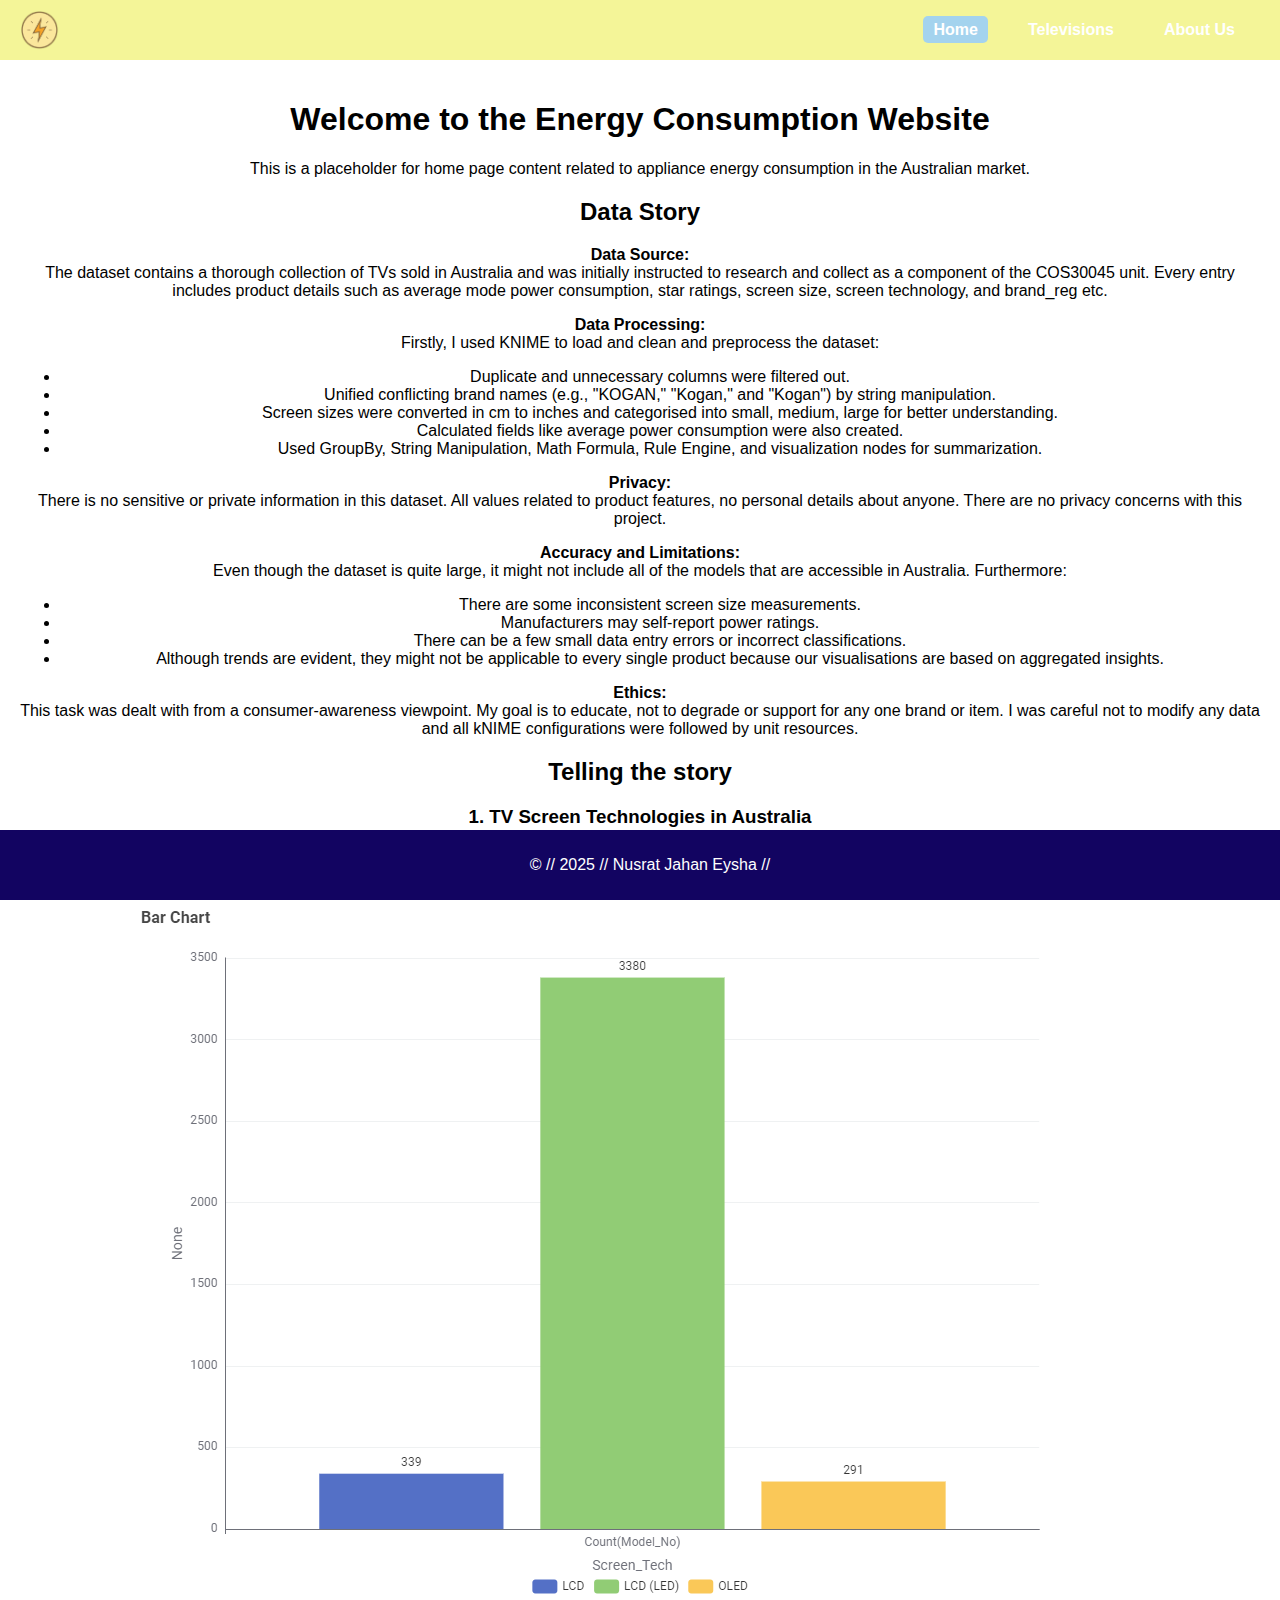
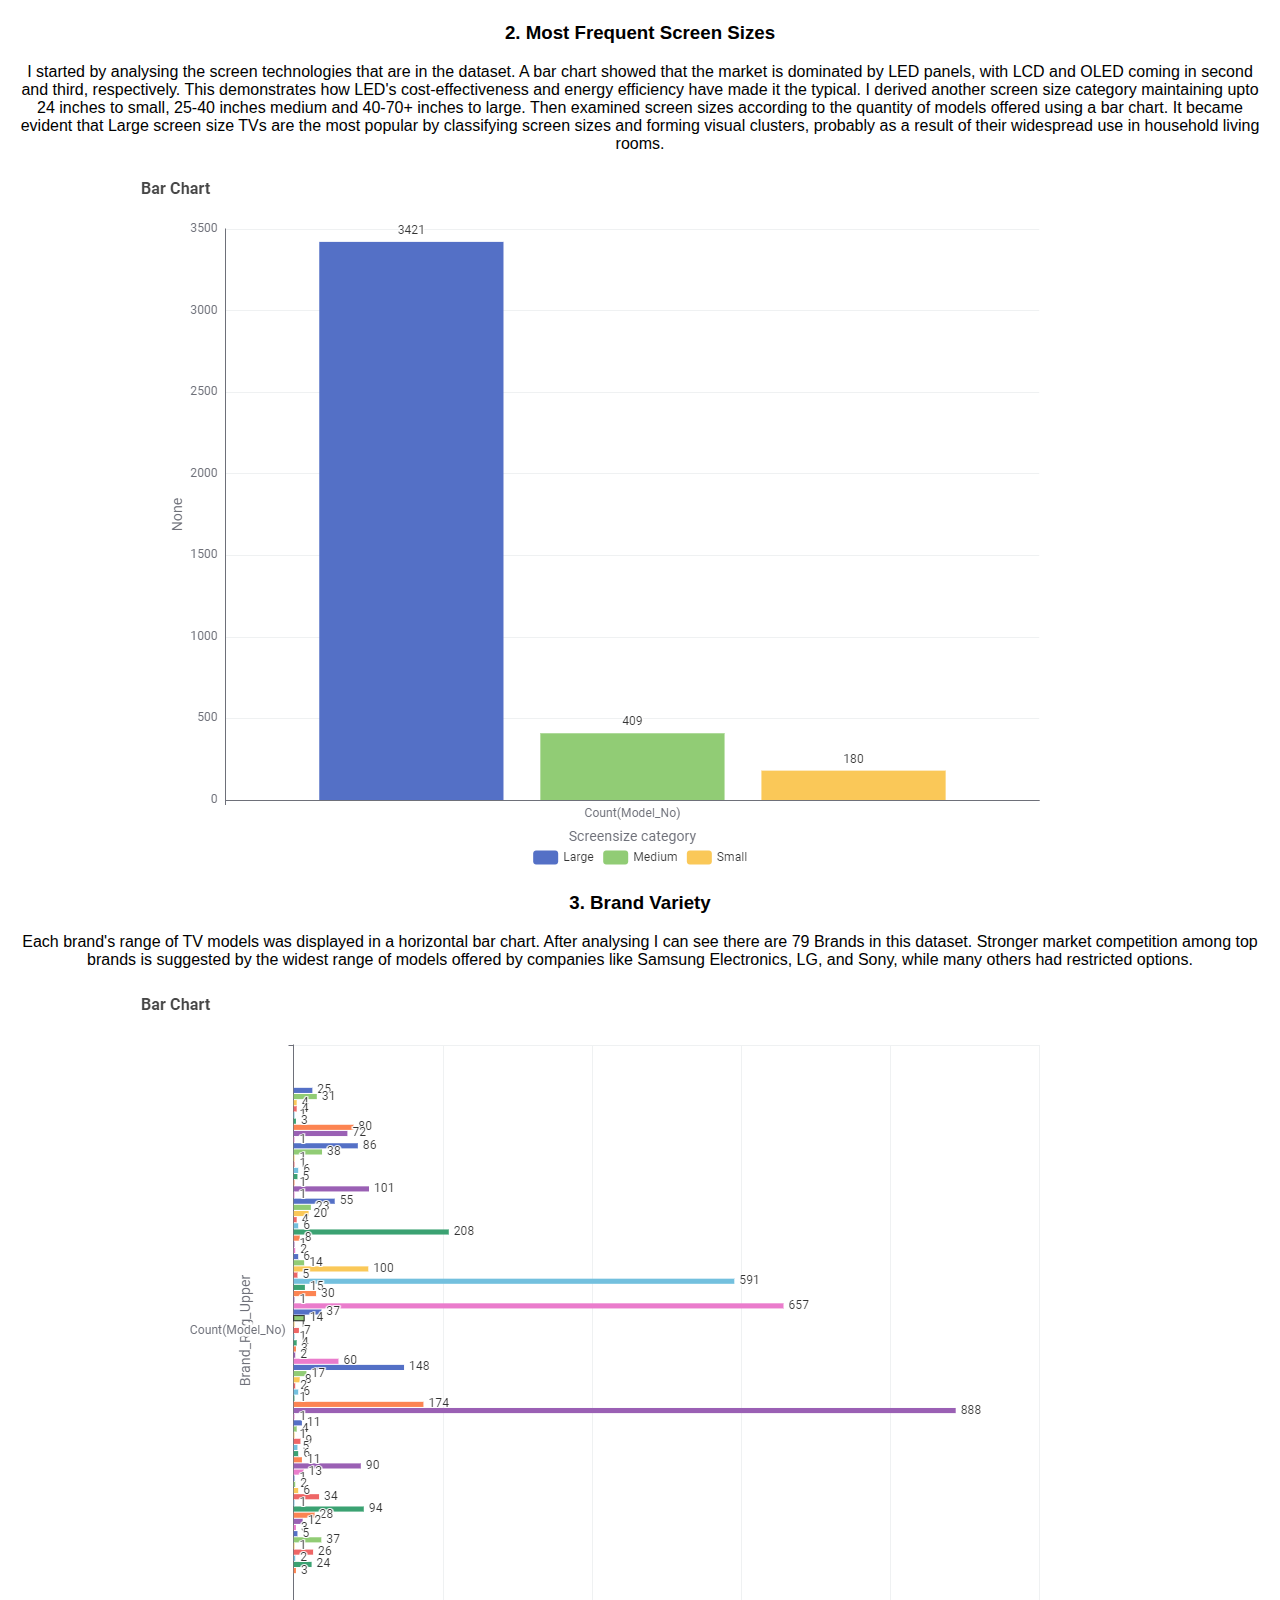
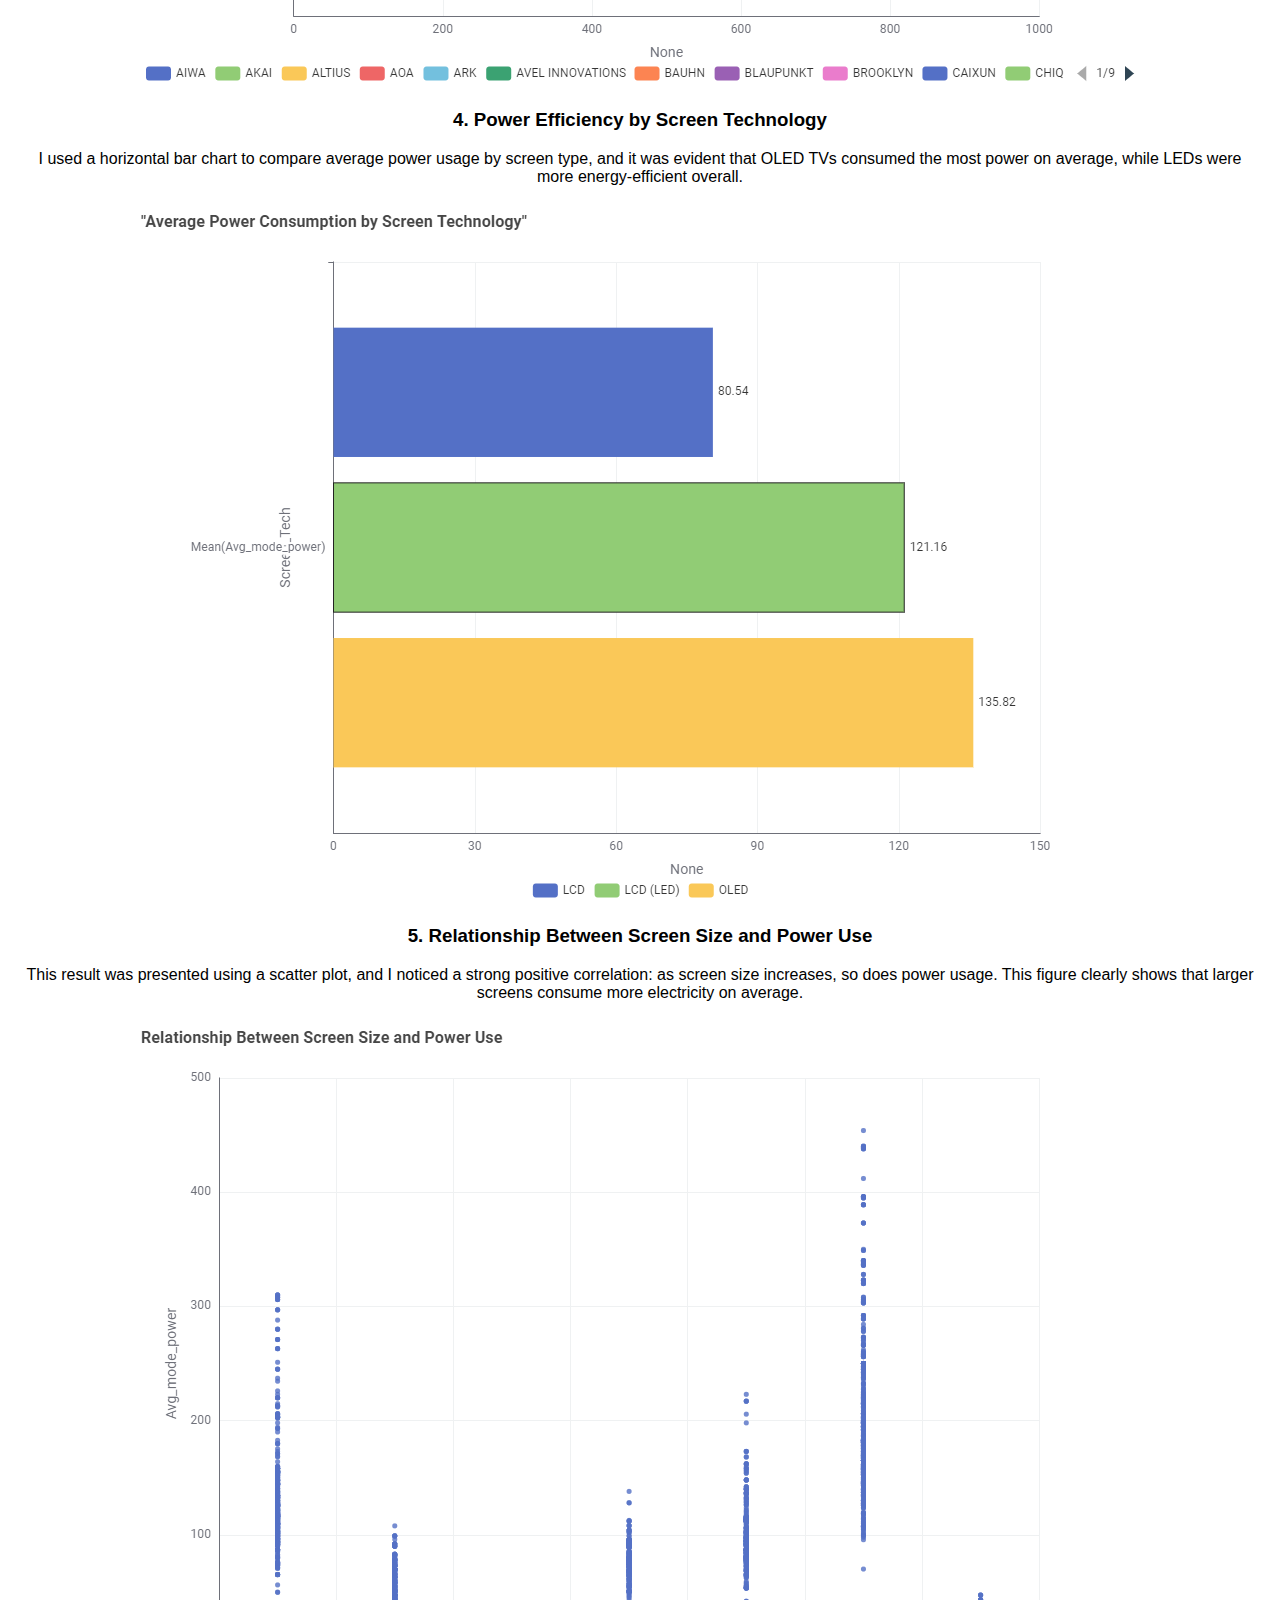
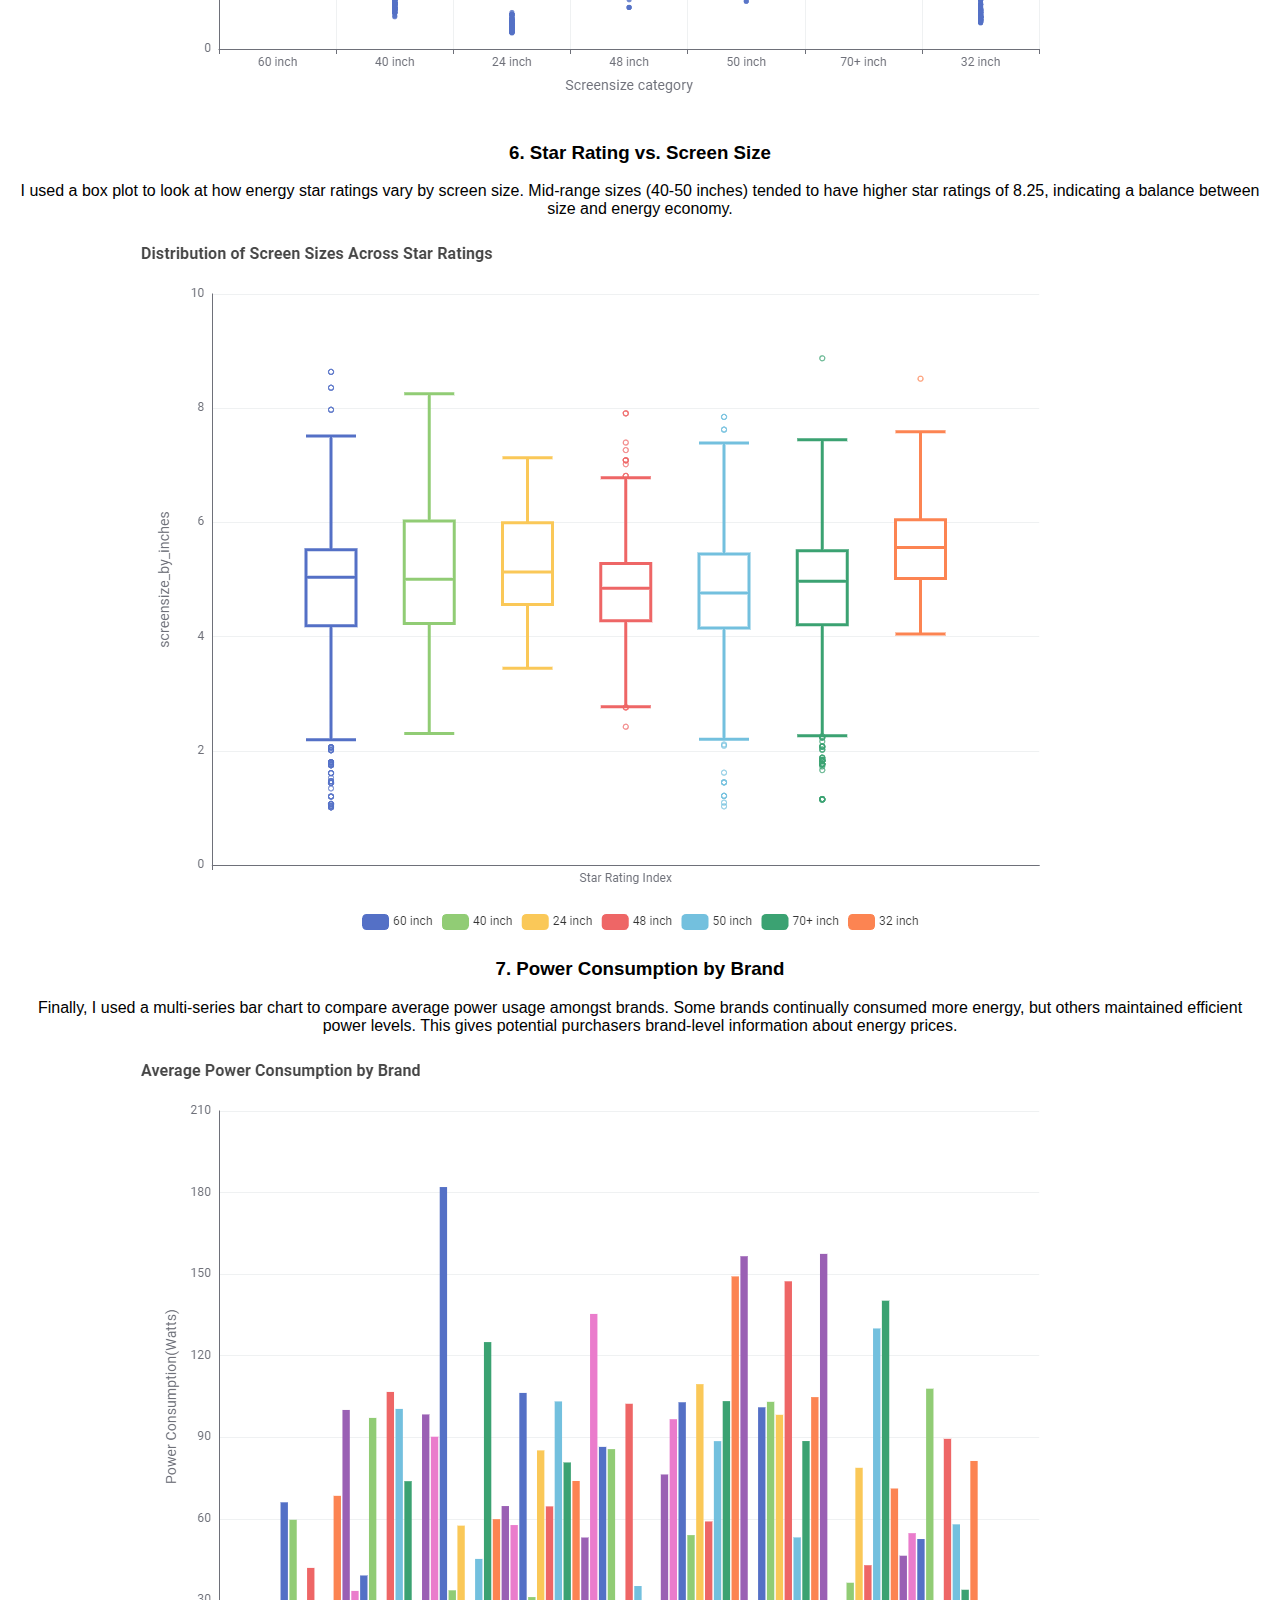
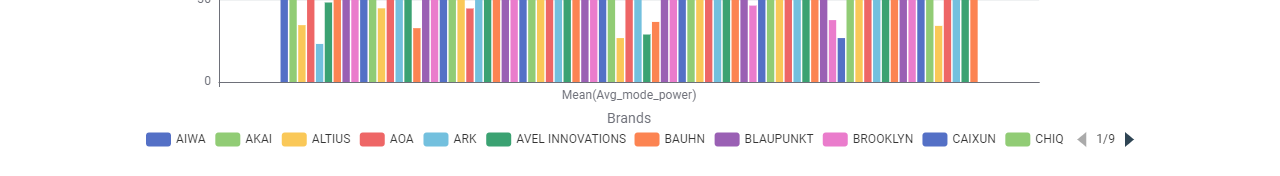
<file: index.html>
<!DOCTYPE html>
<html lang="en">

<head>
    <meta charset="UTF-8">
    <meta name="viewport" content="width=device-width, initial-scale=1.0">
    <title>Energy Consumption Website</title>
    <link rel="stylesheet" href="css/styles.css">
</head>

<body>

    <header>
        <img src="images/PowerIcon.png" alt="Power Logo" id="logo" />
        <nav>
            <ul>
                <li><a href="#" id="home-link" class="active">Home</a></li>
                <li><a href="#" id="television-link">Televisions</a></li>
                <li><a href="#" id="about-link">About Us</a></li>
            </ul>
        </nav>
    </header>

    <main id="content">
        <h1>Welcome to the Energy Consumption Website</h1>
        <p>This is a placeholder for home page content related to appliance energy consumption in the Australian market.
        </p>

        <h2>Data Story</h2>
        <p><strong>Data Source:</strong><br>
            The dataset contains a thorough collection of TVs sold in Australia and was initially instructed to research
            and collect as a component of the COS30045 unit. Every entry includes product details such as average mode
            power consumption, star ratings, screen size, screen technology, and brand_reg etc.</p>

        <p><strong>Data Processing:</strong><br>
            Firstly, I used KNIME to load and clean and preprocess the dataset:
        <ul>
            <li>Duplicate and unnecessary columns were filtered out.</li>
            <li>Unified conflicting brand names (e.g., "KOGAN," "Kogan," and "Kogan") by string manipulation.</li>
            <li>Screen sizes were converted in cm to inches and categorised into small, medium, large for better
                understanding.</li>
            <li>Calculated fields like average power consumption were also created.</li>
            <li>Used GroupBy, String Manipulation, Math Formula, Rule Engine, and visualization nodes for summarization.
            </li>
        </ul>
        </p>

        <p><strong>Privacy:</strong><br>
            There is no sensitive or private information in this dataset. All values related to product features, no
            personal details about anyone. There are no privacy concerns with this project.</p>

        <p><strong>Accuracy and Limitations:</strong><br>
            Even though the dataset is quite large, it might not include all of the models that are accessible in
            Australia. Furthermore:
        <ul>
            <li>There are some inconsistent screen size measurements.</li>
            <li>Manufacturers may self-report power ratings.</li>
            <li>There can be a few small data entry errors or incorrect classifications.</li>
            <li>Although trends are evident, they might not be applicable to every single product because our
                visualisations are based on aggregated insights.</li>
        </ul>
        </p>

        <p><strong>Ethics:</strong><br>
            This task was dealt with from a consumer-awareness viewpoint. My goal is to educate, not to degrade or
            support for any one brand or item. I was careful not to modify any data and all kNIME configurations were
            followed by unit resources.</p>

        <h2>Telling the story</h2>

        <h3>1. TV Screen Technologies in Australia</h3>
        <p>Using a bar chart, I were able to determine the various screen technologies that are now on the market and
            observe that LED screens are the most popular, followed by LCD and OLED. This indicates that LED has become
            the industry standard because of its ability to balance cost and energy efficiency.</p>
        <img src="images/Bar chart question 1.png" alt="Bar chart question 1">

        <h3>2. Most Frequent Screen Sizes</h3>
        <p>I started by analysing the screen technologies that are in the dataset. A bar chart showed that the market is
            dominated by LED panels, with LCD and OLED coming in second and third, respectively. This demonstrates how
            LED's cost-effectiveness and energy efficiency have made it the typical. I derived another screen size
            category maintaining upto 24 inches to small, 25-40 inches medium and 40-70+ inches to large. Then examined
            screen sizes according to the quantity of models offered using a bar chart. It became evident that Large
            screen size TVs are the most popular by classifying screen sizes and forming visual clusters, probably as a
            result of their widespread use in household living rooms.</p>
        <img src="images/Bar Chart question 2.png" alt="Bar Chart question 2">

        <h3>3. Brand Variety</h3>
        <p>Each brand's range of TV models was displayed in a horizontal bar chart. After analysing I can see there are
            79 Brands in this dataset. Stronger market competition among top brands is suggested by the widest range of
            models offered by companies like Samsung Electronics, LG, and Sony, while many others had restricted
            options.</p>
        <img src="images/Bar Chart question 3.png" alt="Bar Chart question 3">

        <h3>4. Power Efficiency by Screen Technology</h3>
        <p>I used a horizontal bar chart to compare average power usage by screen type, and it was evident that OLED TVs
            consumed the most power on average, while LEDs were more energy-efficient overall.</p>
        <img src="images/Bar chart question 4.png" alt="Bar chart question 4">

        <h3>5. Relationship Between Screen Size and Power Use</h3>
        <p>This result was presented using a scatter plot, and I noticed a strong positive correlation: as screen size
            increases, so does power usage. This figure clearly shows that larger screens consume more electricity on
            average.</p>
        <img src="images/scatter plot for question 5.png" alt="Scatter plot question 5">

        <h3>6. Star Rating vs. Screen Size</h3>
        <p>I used a box plot to look at how energy star ratings vary by screen size. Mid-range sizes (40-50 inches)
            tended to have higher star ratings of 8.25, indicating a balance between size and energy economy.</p>
        <img src="images/box plot for question 6.png" alt="Box plot question 6">

        <h3>7. Power Consumption by Brand</h3>
        <p>Finally, I used a multi-series bar chart to compare average power usage amongst brands. Some brands
            continually consumed more energy, but others maintained efficient power levels. This gives potential
            purchasers brand-level information about energy prices.</p>
        <img src="images/bar chart question 7.png" alt="Bar chart question 7">
    </main>

    <footer>
        <p>&copy; // 2025 // Nusrat Jahan Eysha //</p>
    </footer>

    <script src="js/scripts.js"></script>
</body>

</html>
</file>
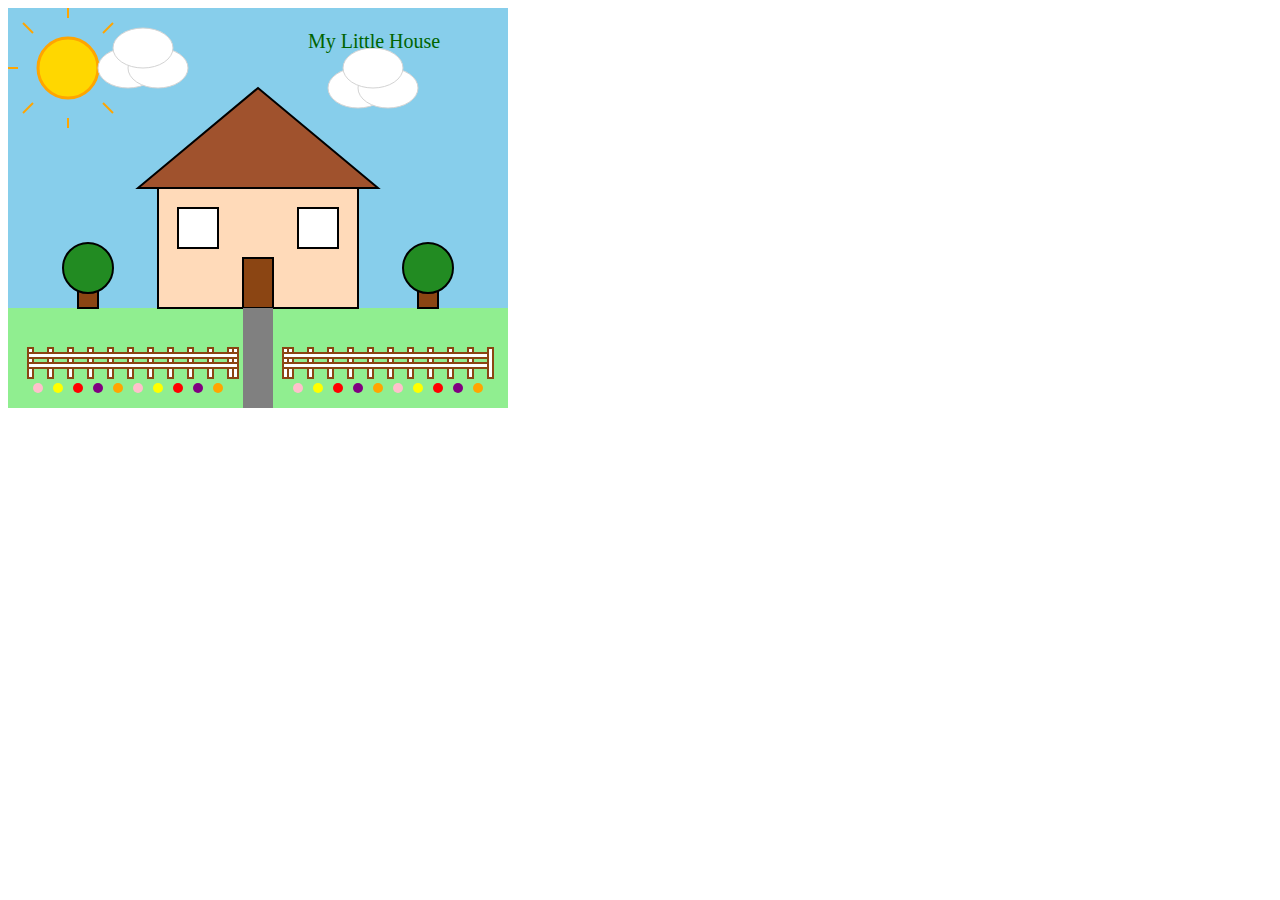
<file: exercise4-1.html>
<!DOCTYPE html>
<html lang="en">

<head>
    <meta charset="UTF-8">
    <title>Exercise 4.1 - SVG Drawing</title>
</head>

<body>

<svg width="500" height="400" xmlns="http://www.w3.org/2000/svg">

    <!-- Sky background -->
    <rect width="100%" height="100%" fill="skyblue" />

    <!-- Grass -->
    <rect y="300" width="100%" height="100" fill="lightgreen" />

    <!-- House base -->
    <rect x="150" y="180" width="200" height="120" fill="peachpuff" stroke="black" stroke-width="2" />

    <!-- Roof wider than house -->
    <polygon points="130,180 250,80 370,180" fill="sienna" stroke="black" stroke-width="2" />

    <!-- Door -->
    <rect x="235" y="250" width="30" height="50" fill="saddlebrown" stroke="black" stroke-width="2" />

    <!-- Grouped Windows -->
    <g stroke="black" stroke-width="2" transform="translate(0, 0)">
        <rect x="170" y="200" width="40" height="40" fill="white" />
        <rect x="290" y="200" width="40" height="40" fill="white" />
    </g>

    <!-- Sun -->
    <circle cx="60" cy="60" r="30" fill="gold" stroke="orange" stroke-width="3" />

    <!-- Sun rays -->
    <line x1="60" y1="10" x2="60" y2="0" stroke="orange" stroke-width="2" />
    <line x1="60" y1="110" x2="60" y2="120" stroke="orange" stroke-width="2" />
    <line x1="10" y1="60" x2="0" y2="60" stroke="orange" stroke-width="2" />
    <line x1="110" y1="60" x2="120" y2="60" stroke="orange" stroke-width="2" />
    <line x1="25" y1="25" x2="15" y2="15" stroke="orange" stroke-width="2" />
    <line x1="95" y1="25" x2="105" y2="15" stroke="orange" stroke-width="2" />
    <line x1="25" y1="95" x2="15" y2="105" stroke="orange" stroke-width="2" />
    <line x1="95" y1="95" x2="105" y2="105" stroke="orange" stroke-width="2" />

    <!-- Garden path wider and full length -->
    <path d="M250 300 Q250 350 250 400" stroke="grey" stroke-width="30" fill="none" />

    <!-- Left side tree -->
    <rect x="70" y="270" width="20" height="30" fill="saddlebrown" stroke="black" stroke-width="2" />
    <circle cx="80" cy="260" r="25" fill="forestgreen" stroke="black" stroke-width="2" />

    <!-- Right side tree -->
    <rect x="410" y="270" width="20" height="30" fill="saddlebrown" stroke="black" stroke-width="2" />
    <circle cx="420" cy="260" r="25" fill="forestgreen" stroke="black" stroke-width="2" />

    <!-- Clouds -->
    <g fill="white" stroke="lightgrey" stroke-width="1">
        <ellipse cx="120" cy="60" rx="30" ry="20" />
        <ellipse cx="150" cy="60" rx="30" ry="20" />
        <ellipse cx="135" cy="40" rx="30" ry="20" />
    </g>

    <g fill="white" stroke="lightgrey" stroke-width="1">
        <ellipse cx="350" cy="80" rx="30" ry="20" />
        <ellipse cx="380" cy="80" rx="30" ry="20" />
        <ellipse cx="365" cy="60" rx="30" ry="20" />
    </g>

    <!-- Fence -->
    <g stroke="saddlebrown" stroke-width="2" fill="white">
        <!-- Left side vertical posts -->
        <rect x="20" y="340" width="5" height="30" />
        <rect x="40" y="340" width="5" height="30" />
        <rect x="60" y="340" width="5" height="30" />
        <rect x="80" y="340" width="5" height="30" />
        <rect x="100" y="340" width="5" height="30" />
        <rect x="120" y="340" width="5" height="30" />
        <rect x="140" y="340" width="5" height="30" />
        <rect x="160" y="340" width="5" height="30" />
        <rect x="180" y="340" width="5" height="30" />
        <rect x="200" y="340" width="5" height="30" />
        <rect x="220" y="340" width="5" height="30" />

        <!-- Gate posts -->
        <rect x="225" y="340" width="5" height="30" />
        <rect x="275" y="340" width="5" height="30" />

        <!-- Right side vertical posts -->
        <rect x="280" y="340" width="5" height="30" />
        <rect x="300" y="340" width="5" height="30" />
        <rect x="320" y="340" width="5" height="30" />
        <rect x="340" y="340" width="5" height="30" />
        <rect x="360" y="340" width="5" height="30" />
        <rect x="380" y="340" width="5" height="30" />
        <rect x="400" y="340" width="5" height="30" />
        <rect x="420" y="340" width="5" height="30" />
        <rect x="440" y="340" width="5" height="30" />
        <rect x="460" y="340" width="5" height="30" />
        <rect x="480" y="340" width="5" height="30" />

        <!-- Left side horizontal rails -->
        <rect x="20" y="345" width="210" height="5" />
        <rect x="20" y="355" width="210" height="5" />

        <!-- Right side horizontal rails -->
        <rect x="275" y="345" width="205" height="5" />
        <rect x="275" y="355" width="205" height="5" />
    </g>

    <!-- Flowers Group -->
    <g>
        <!-- Left side flowers -->
        <circle cx="30" cy="380" r="5" fill="pink" />
        <circle cx="50" cy="380" r="5" fill="yellow" />
        <circle cx="70" cy="380" r="5" fill="red" />
        <circle cx="90" cy="380" r="5" fill="purple" />
        <circle cx="110" cy="380" r="5" fill="orange" />
        <circle cx="130" cy="380" r="5" fill="pink" />
        <circle cx="150" cy="380" r="5" fill="yellow" />
        <circle cx="170" cy="380" r="5" fill="red" />
        <circle cx="190" cy="380" r="5" fill="purple" />
        <circle cx="210" cy="380" r="5" fill="orange" />

        <!-- Right side flowers -->
        <circle cx="290" cy="380" r="5" fill="pink" />
        <circle cx="310" cy="380" r="5" fill="yellow" />
        <circle cx="330" cy="380" r="5" fill="red" />
        <circle cx="350" cy="380" r="5" fill="purple" />
        <circle cx="370" cy="380" r="5" fill="orange" />
        <circle cx="390" cy="380" r="5" fill="pink" />
        <circle cx="410" cy="380" r="5" fill="yellow" />
        <circle cx="430" cy="380" r="5" fill="red" />
        <circle cx="450" cy="380" r="5" fill="purple" />
        <circle cx="470" cy="380" r="5" fill="orange" />
    </g>

    <!-- Text moved to top right -->
    <text x="300" y="40" font-size="20" fill="darkgreen" font-family="Verdana">My Little House</text>

</svg>

</body>

</html>
</file>
<file: css/styles.css>
/* General page styling */
body {
    font-family: Arial, sans-serif;
    margin: 0;
    padding: 0;
    background-color: #ffffff;
}

/* Header styling */
header {
    display: flex;
    align-items: center;
    justify-content: space-between;
    background-color: #f4f598;
    padding: 10px 20px;
}

header img {
    height: 40px;
    cursor: pointer;
}

/* Navigation menu styling */
nav ul {
    list-style-type: none;
    margin: 0;
    padding: 0;
    display: flex;
}

nav ul li {
    margin: 0 15px;
}

nav ul li a {
    text-decoration: none;
    color: white;
    font-weight: bold;
    padding: 5px 10px;
}

nav ul li a:hover {
    background-color: #000000;
    border-radius: 5px;
}

nav ul li a.active {
    background-color: #a4d3ee;
    border-radius: 5px;
}

/* Main content styling */
main {
    padding: 20px;
    text-align: center;
}

/* Footer styling */
footer {
    background-color: #120461;
    color: white;
    text-align: center;
    padding: 10px;
    position: fixed;
    width: 100%;
    bottom: 0;
}
</file>
